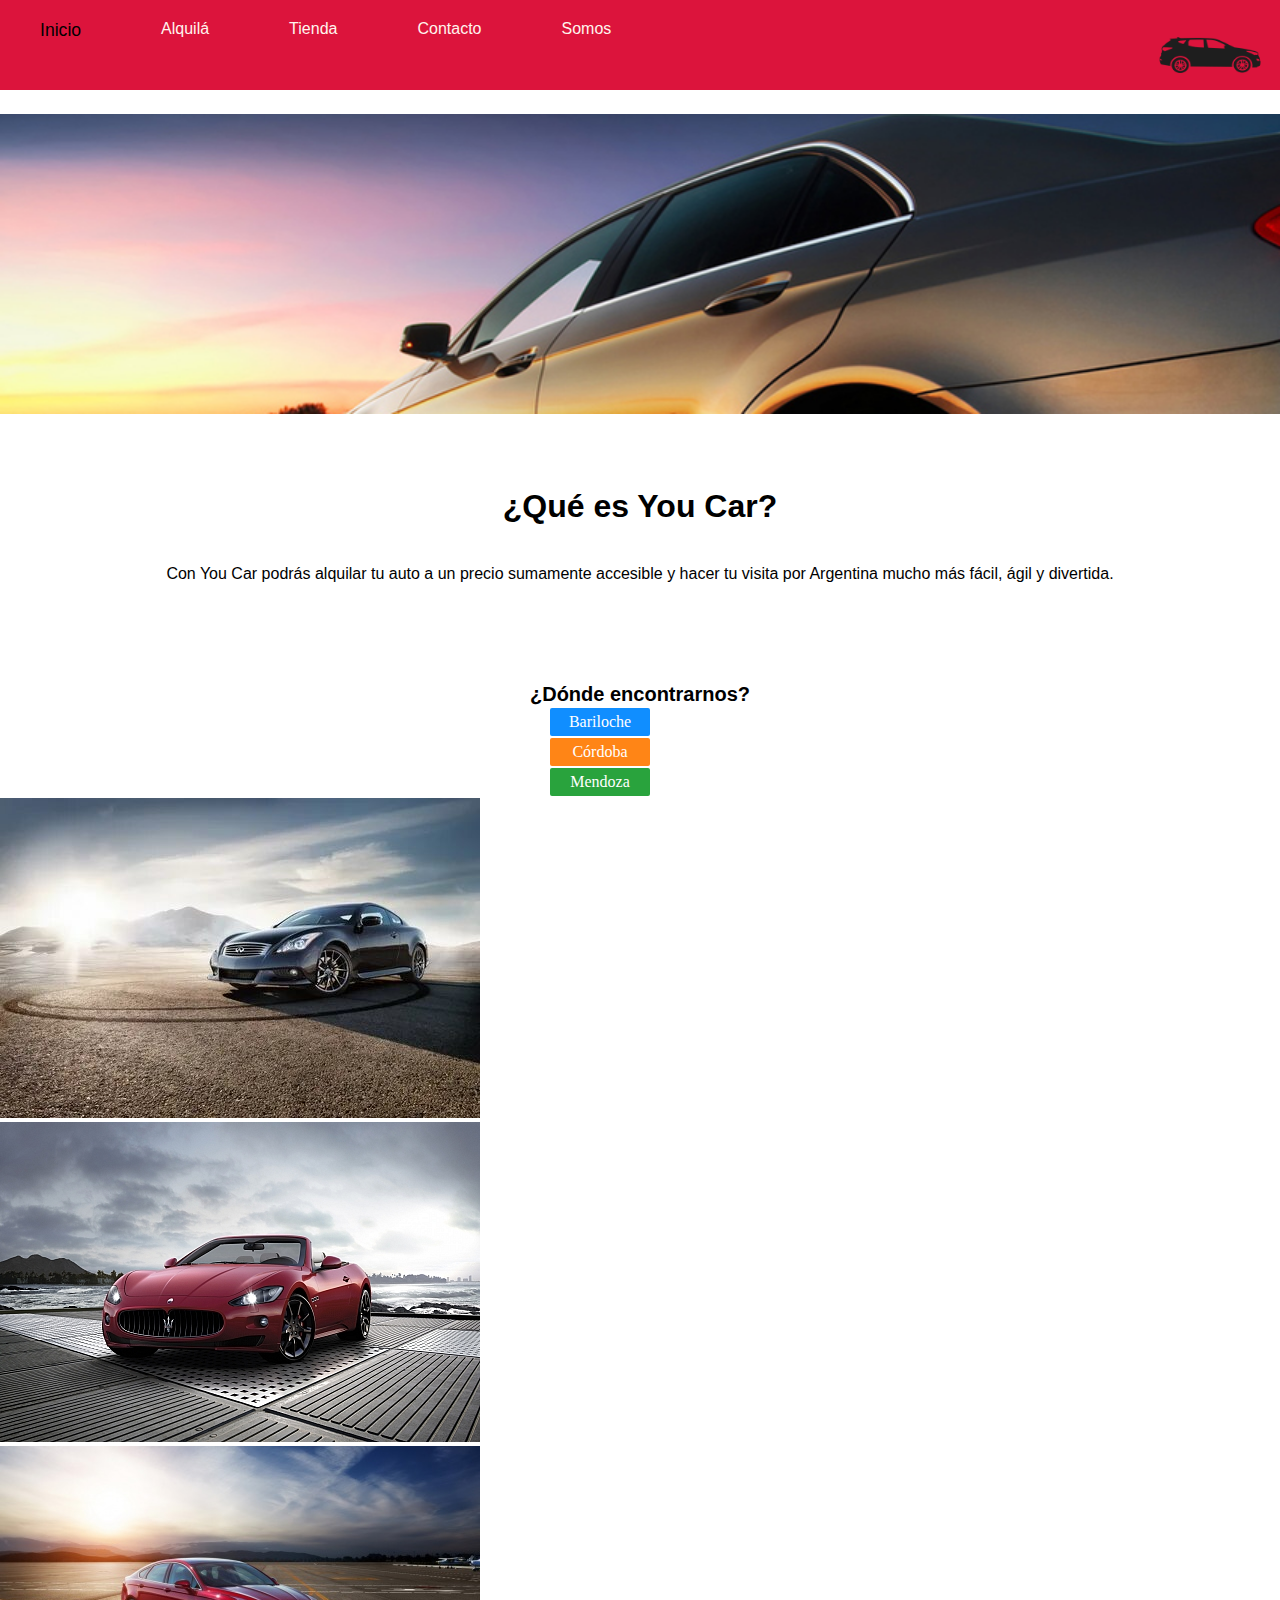
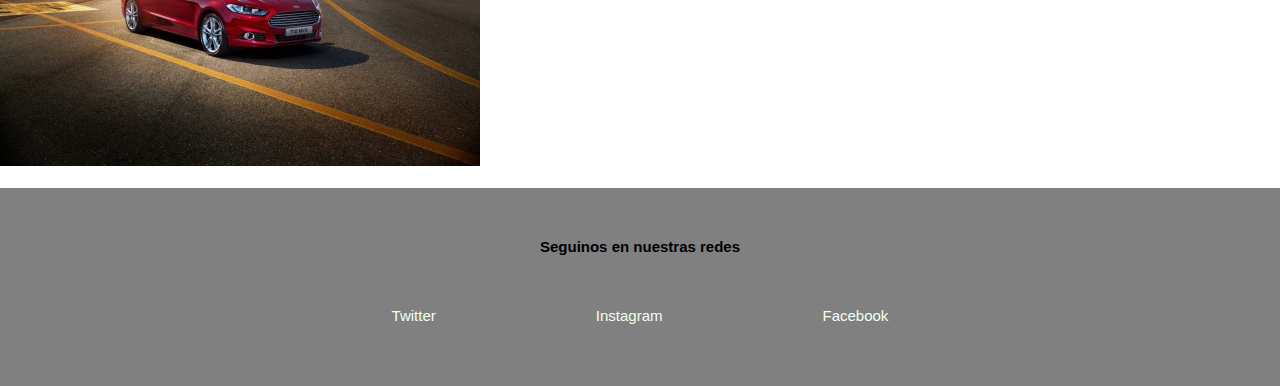
<file: index.html>
<!DOCTYPE html>
<html lang="es">
<head>
    <meta charset="UTF-8">
    <meta http-equiv="X-UA-Compatible" content="IE=edge">
    <meta name="viewport" content="width=device-width, initial-scale=1.0">
    <link href="https://cdn.jsdelivr.net/npm/bootstrap@5.1.3/dist/css/bootstrap.min.css" rel="stylesheet" integrity="sha384-1BmE4kWBq78iYhFldvKuhfTAU6auU8tT94WrHftjDbrCEXSU1oBoqyl2QvZ6jIW3" crossorigin="anonymous">
    <link rel="stylesheet" href="estilo.css">
    <title>You Car - Alquiler de autos</title>
    <meta name="description" content="Con You Car encontrarás el auto idea para alquilar y recorrer toda Argentina. Ofrecemos vehículos de distintas gamas para que llegues donde quieras">
    <link rel="shortcut icon" href="favicon.ico">
</head>

<body>
        <header>
            <nav>
                <ul>
                    <li><a href="index.html">Inicio</a></li>
                    <li><a href="paginas/ofertas.html">Alquilá</a></li>
                    <li><a href="paginas/tienda.html">Tienda</a></li>
                    <li><a href="paginas/contacto.html">Contacto</a></li>
                    <li><a href="paginas/somos.html">Somos</a></li>
                    <div class="imagenlogo"><img src="media/autologo.png" alt="logo" width=110px height=100px></div>
                </ul>
            </nav>
        </header>
        
        <div class="imagenprincipal">
            <img id="autos" src="media/imgprincipal.jpg" alt="logo" width=100% height="300px">
        </div>
        
    <div class="youcar">
            <h1>¿Qué es You Car?</h1>
        </div>

            <div class="parrafoprincipal">
                <p>Con You Car podrás alquilar tu auto a un precio sumamente accesible y hacer tu visita por Argentina mucho más fácil, ágil y divertida.</p>
            </div>

            <div class="btn">
                <h2>¿Dónde encontrarnos?</h2>
                <div class="btn_bariloche">Bariloche</div>
                <div class="btn_cordoba">Córdoba</div>
                <div class="btn_mendoza">Mendoza</div>
            </div>

            <div class="container-fluid">
                <div class="row">
                    <div class="col-sm-12 col-md-5 col-lg-4">
                        <img src="media/img1.jpg" class="imagen" alt="">
                    </div>
                    <div class="col-sm-12 col-md-5 col-lg-4">
                        <img src="media/img2.jpg" class="imagen" alt="">
                    </div>
                    <div class="col-sm-12 col-md-5 col-lg-4">
                        <img src="media/img3.jpg" class="imagen" alt="">
                    </div>
            </div>
            <br>

<footer class="footer">
            <ul>
                <p class="seguinos"><b>Seguinos en nuestras redes</b></p>
                <li><a href="https://facebook.com">Facebook</a></li>
                <li><a href="https://instagram.com">Instagram</a></li>
                <li><a href="https://twitter.com">Twitter</a></li>
            </ul>
        </footer>

    <script src="https://cdn.jsdelivr.net/npm/@popperjs/core@2.10.2/dist/umd/popper.min.js" integrity="sha384-7+zCNj/IqJ95wo16oMtfsKbZ9ccEh31eOz1HGyDuCQ6wgnyJNSYdrPa03rtR1zdB" crossorigin="anonymous"></script>
    <script src="https://cdn.jsdelivr.net/npm/bootstrap@5.1.3/dist/js/bootstrap.min.js" integrity="sha384-QJHtvGhmr9XOIpI6YVutG+2QOK9T+ZnN4kzFN1RtK3zEFEIsxhlmWl5/YESvpZ13" crossorigin="anonymous"></script>
</body>
</html>
</file>
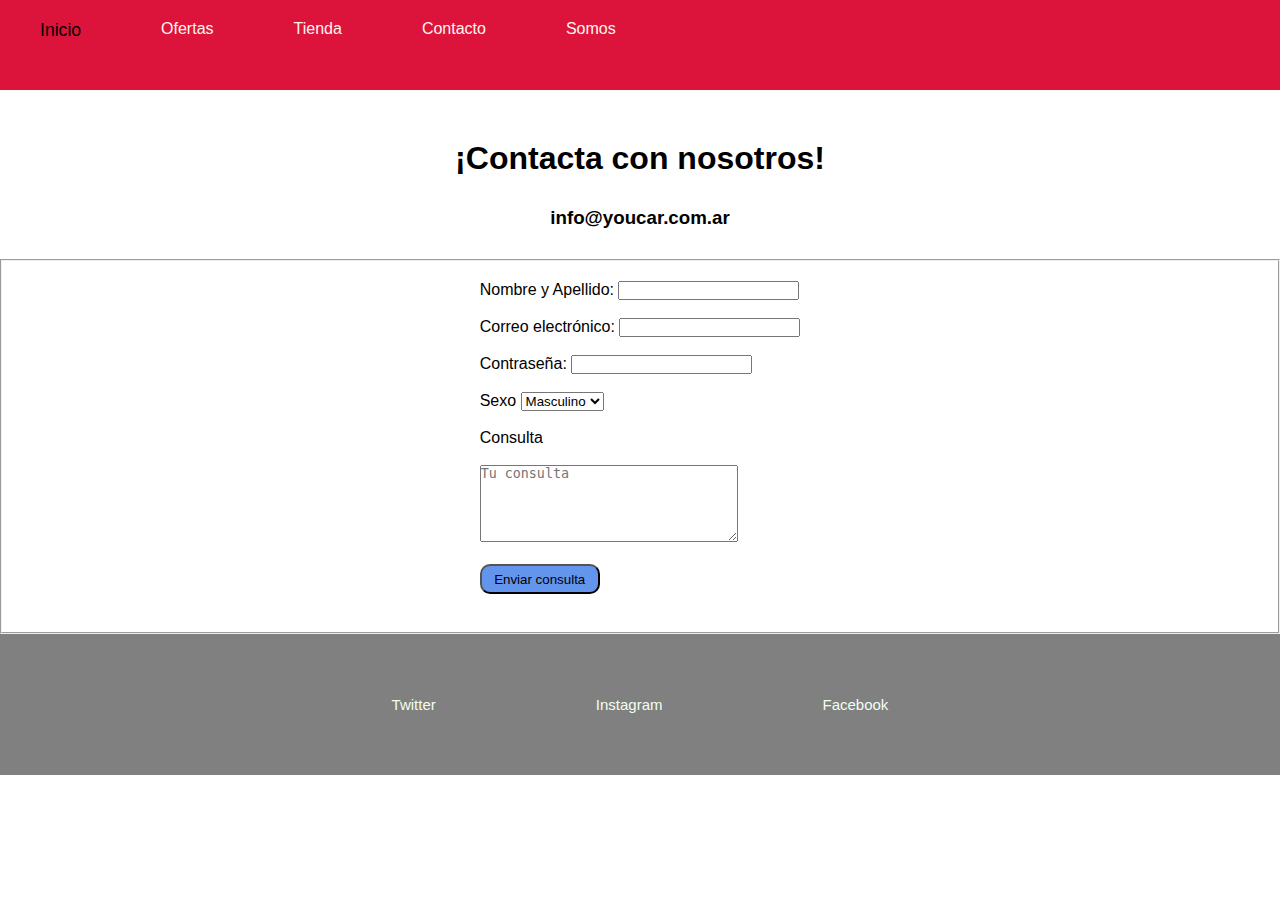
<file: paginas/contacto.html>
<!DOCTYPE html>
<html lang="en">
<head>
    <meta charset="UTF-8">
    <meta http-equiv="X-UA-Compatible" content="IE=edge">
    <meta name="viewport" content="width=device-width, initial-scale=1.0">
    <link rel="stylesheet" href="../estilo.css">
    <title>Contactanos</title>
</head>
<body>
    <header>
        <nav>
            <ul>
                <li><a href="../index.html">Inicio</a></li>
                <li><a href="ofertas.html">Ofertas</a></li>
                <li><a href="tienda.html">Tienda</a></li>
                <li><a href="contacto.html">Contacto</a></li>
                <li><a href="somos.html">Somos</a></li>
            </ul>
        </nav>
    </header>

<h1 class="titulocontacto">¡Contacta con nosotros!</h1>
<h3 class="subtitulocontacto">info@youcar.com.ar</h3>

    <fieldset class="fieldset">
<legend class="formulario1"></legend>


    <form id="formentero">
        <label for="nombre_apellido">Nombre y Apellido:</label>
        <input type="text" name="nombre_apellido" id="nombre_apellido"/>
            <br>
            <br>

        <label for="correo_electronico">Correo electrónico:</label>
        <input type="text" name="correo" id="correo"/>
            <br>
            <br>


        <label for="contraseña">Contraseña:</label>
        <input type="password" name="password" id="password" required>
            <br>
            <br>

        <label for="sexo">Sexo</label>
        <select name="sexo">
            <option value="M">Masculino</option>
            <option value="F">Femenino</option>
        </select>
            <br>
            <br>
            
        <label for="consulta">Consulta</label>
        <br>
        <br>
        <textarea name="consulta" id="consulta" cols="30" rows="5" placeholder="Tu consulta"></textarea>
        <br>
        <br>
        <input id="botonenviar" type="submit" name="enviar" id="enviar" value="Enviar consulta">
        <br>
        <br>

    </form>
        </fieldset>

<footer class="footer">
    <ul>
        <li><a href="https://facebook.com">Facebook</a></li>
        <li><a href="https://instagram.com">Instagram</a></li>
        <li><a href="https://twitter.com">Twitter</a></li>
    </ul>
</footer>
</body>
</html>
</file>
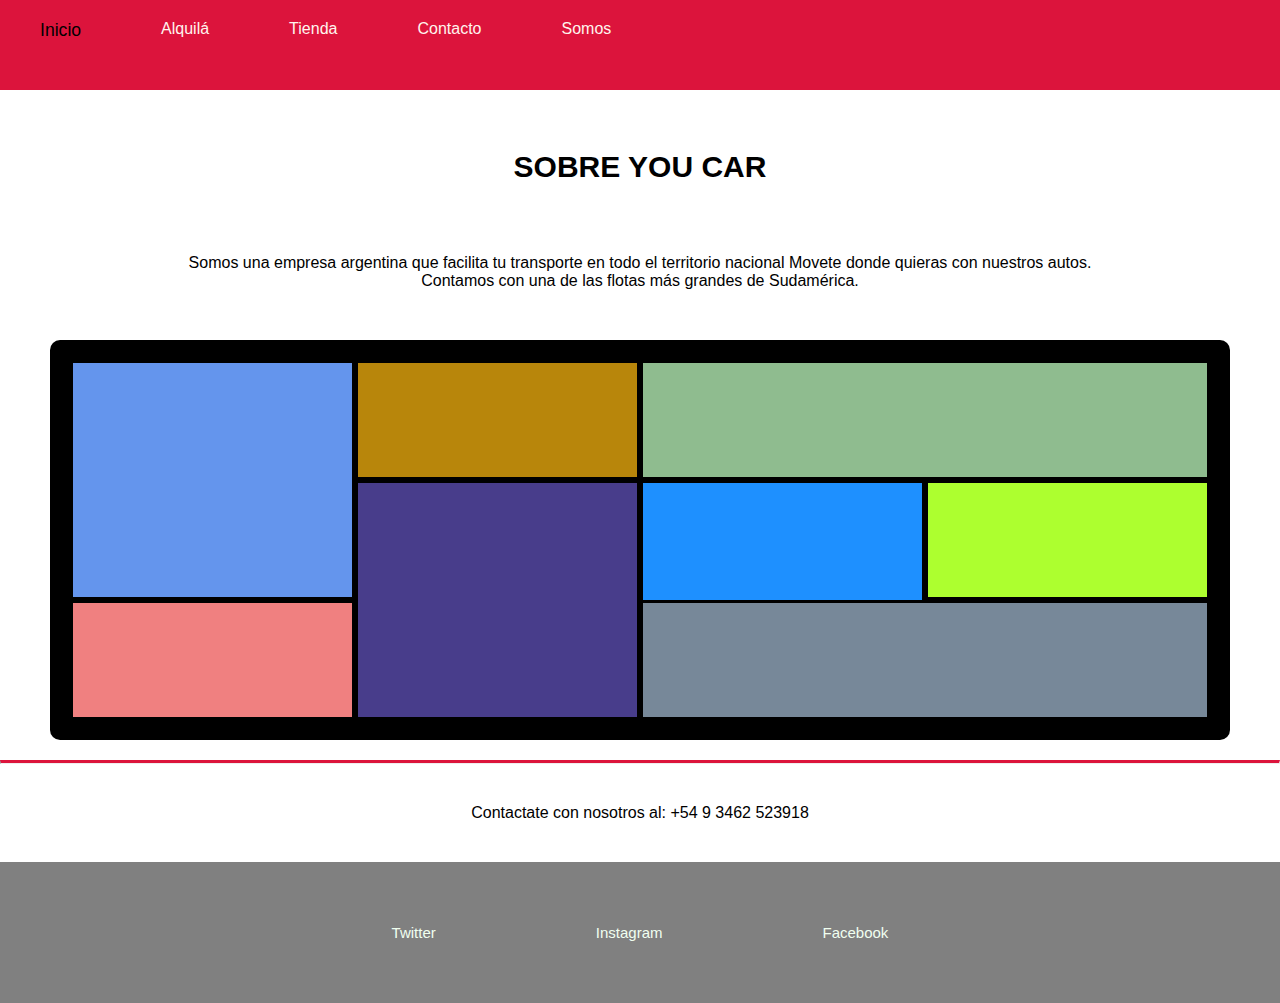
<file: paginas/somos.html>
<!DOCTYPE html>
<html lang="en">
<head>
    <meta charset="UTF-8">
    <meta http-equiv="X-UA-Compatible" content="IE=edge">
    <meta name="viewport" content="width=device-width, initial-scale=1.0">
    <meta name="viewport" content="initial-scale=1, width=device-width">
    <link rel="stylesheet" href="../estilo.css">
    <title>Sobre You Car</title>
</head>
<body class="body">
    <header>
        <nav>
            <ul>
                <li><a href="../index.html">Inicio</a></li>
                <li><a href="ofertas.html">Alquilá</a></li>
                <li><a href="tienda.html">Tienda</a></li>
                <li><a href="contacto.html">Contacto</a></li>
                <li><a href="somos.html">Somos</a></li>
            </ul>
        </nav>
    </header>

        <h1 class="headersomos">SOBRE YOU CAR</h1>
        <div class="divparrafo">
        <p>Somos una empresa argentina que facilita tu transporte en todo el territorio nacional
            Movete donde quieras con nuestros autos. <br>Contamos con una de las flotas más grandes de Sudamérica.
        </p>

        </div>

<div class="contenedorsomos">
    <div class="caja caja1"></div>
    <div class="caja caja2"></div>
    <div class="caja caja3"></div>
    <div class="caja caja4"></div>
    <div class="caja caja5"></div>
    <div class="caja caja6"></div>
    <div class="caja caja7"></div>
    <div class="caja caja8"></div>
</div>

<hr class="solid">

<p class="contacto">Contactate con nosotros al: +54 9 3462 523918</p>

<footer class="footer">
    <ul>
        <li><a href="https://facebook.com">Facebook</a></li>
        <li><a href="https://instagram.com">Instagram</a></li>
        <li><a href="https://twitter.com">Twitter</a></li>
    </ul>
</footer>
</body>
</html>
</file>
<file: estilo.css>
* {
  box-sizing: border-box;
  margin: 0px;
  padding: 0px;
}

/* Paleta de colores */
/* extend */
.btn_mendoza, .btn_cordoba, .btn_bariloche {
  width: 100px;
  text-align: center;
  padding: 5px 0;
  margin: 2px auto;
  border-radius: 2px;
  color: #FFFFFF;
  margin-left: 550px;
  margin-right: 550px;
}

.btn_bariloche {
  background-color: #108EFF;
}

.btn_cordoba {
  background-color: #FF8516;
}

.btn_mendoza {
  background-color: #29a33d;
}

/* mixins */
.vermas {
  margin-bottom: 40px;
}

.ver_mas {
  width: 200px;
  height: 40px;
  background-color: crimson;
  border-radius: 5%;
  text-align: center;
  margin-left: 500px;
  margin-right: 500px;
}

.ver_mas2 {
  width: 200px;
  height: 40px;
  background-color: crimson;
  border-radius: 5%;
  text-align: center;
  margin-left: 500px;
  margin-right: 500px;
}

/* map */
p {
  font-weight: 400;
}

.container {
  display: flex;
  flex-direction: column;
  height: 100vh;
}

header, section, article, footer {
  width: 100%;
}

header {
  background-color: crimson;
  flex-basis: 25%;
  height: 90px;
}

section {
  background-color: darkgray;
  flex-basis: 25%;
}

article {
  background-color: whitesmoke;
  flex-basis: 25%;
}

footer {
  background-color: gray;
  flex-basis: 25%;
}

/* INDEX */
nav {
  width: 100%;
  background-color: crimson;
}

a {
  font-family: Verdana, Tahoma, sans-serif;
  font-style: bold;
  color: seashell;
  text-decoration: none;
  text-transform: capitalize;
  display: inline-block;
  padding: 20px 40px;
}

a:hover {
  color: black;
  font-size: 110%;
  transition: ease-in 0.5s;
  cursor: pointer;
}

nav li {
  list-style: none;
  float: left;
}

p {
  font-family: Verdana, Tahoma, sans-serif;
  margin: 20px;
}

.footer {
  font-family: Verdana, Tahoma, sans-serif;
  font-size: 15px;
  text-align: center;
  border-width: 10px 10px;
  display: flex;
  justify-content: center;
  padding: 30px;
}

footer li {
  list-style: none;
  padding: 12px 40px;
  float: right;
}

.footer a {
  color: honeydew;
}

a:hover {
  color: black;
}

.imagenlogo {
  float: right;
  padding: 5px 15px;
}

.youcar {
  display: flex;
  justify-content: center;
  margin-top: 70px;
  margin-bottom: 20px;
  font-family: "Trebuchet MS", "Lucida Sans Unicode", "Lucida Grande", "Lucida Sans", Arial, sans-serif;
}

.parrafoprincipal {
  display: flex;
  justify-content: center;
  margin-bottom: 80px;
}

/* ESTILO CONTACTO */
.fieldset {
  display: flex;
  justify-content: center;
}

#formentero {
  font-family: "Franklin Gothic Medium", "Arial Narrow", Arial, sans-serif;
  padding: 20px 40px;
}

#botonenviar {
  height: 30px;
  width: 120px;
  border-radius: 10px;
  color: black;
  background-color: cornflowerblue;
  font-family: "Lucida Sans", "Lucida Sans Regular", "Lucida Grande", "Lucida Sans Unicode", Verdana, sans-serif;
}

.titulocontacto {
  font-family: "Lucida Sans", "Lucida Sans Regular", "Lucida Grande", "Lucida Sans Unicode", Verdana, sans-serif;
  display: flex;
  justify-content: center;
  align-items: center;
  margin-top: 50px;
}

.subtitulocontacto {
  font-family: "Lucida Sans", "Lucida Sans Regular", "Lucida Grande", "Lucida Sans Unicode", Verdana, sans-serif;
  display: flex;
  justify-content: center;
  align-items: center;
  margin-top: 30px;
  margin-bottom: 30px;
}

/*ESTILO SOMOS */
@media screen and (max-width: 640px) {
  .body {
    background: gray;
  }
}
.headersomos {
  font-family: "Lucida Sans", "Lucida Sans Regular", "Lucida Grande", "Lucida Sans Unicode", Verdana, sans-serif;
  font-size: 30px;
  color: black;
  text-align: center;
  padding-top: 60px;
  padding-bottom: 40px;
}

h2 {
  font-family: "Lucida Sans", "Lucida Sans Regular", "Lucida Grande", "Lucida Sans Unicode", Verdana, sans-serif;
  font-size: 20px;
  color: black;
  text-align: center;
}

.divparrafo {
  text-align: center;
  padding: 10px 50px;
}

.contenedorsomos {
  background-color: black;
  border-radius: 10px;
  padding: 20px 20px;
  display: grid;
  grid-template-columns: 1 fr 1 fr 1 fr 1 fr;
  grid-template-rows: 120px 120px 120px;
  margin: 20px 50px;
}

.caja {
  min-height: 120px;
  min-width: 120px;
  border: 3px solid black;
  font-family: "Gill Sans", "Gill Sans MT", "Trebuchet MS", sans-serif;
  font-size: 20px;
  color: whitesmoke;
}

.caja1 {
  grid-column: 1/2;
  grid-row: 1/3;
  background-color: cornflowerblue;
  background-image: url("https://assets.entrepreneur.com/content/3x2/2000/1632413884-BMW-.jpg");
  background-size: cover;
  background-position: center;
}

.caja2 {
  grid-column: 2/3;
  grid-row: 1/2;
  background-color: darkgoldenrod;
  background-image: url("https://totalenergies.co/sites/g/files/wompnd1931/f/atoms/image/kia_recomienda_total.jpg");
  background-size: cover;
}

.caja3 {
  grid-column: 3/5;
  grid-row: 1/2;
  background-color: darkseagreen;
  background-image: url("https://www.autohaus-dorn.de/slider-n-kia/data5/images/slidernkia_06.jpg");
  background-size: cover;
  background-position: center;
}

.caja4 {
  grid-column: 2/3;
  grid-row: 2/4;
  background-color: darkslateblue;
  background-image: url("https://i.blogs.es/6c7d43/vw-nivus/840_560.jpg");
  background-size: cover;
  background-position: center;
}

.caja5 {
  grid-column: 3/4;
  grid-row: 2/4;
  background-color: dodgerblue;
  background-image: url("https://www.autoweb.com.ar/wp-content/uploads/2021/01/interior-II.jpg");
  background-size: cover;
  background-position: center;
}

.caja6 {
  grid-column: 4/5;
  grid-row: 2/3;
  background-color: greenyellow;
  background-image: url("https://img.motoryracing.com/noticias/portada/25000/25404-n.jpg");
  background-size: cover;
  background-position: center;
}

.caja7 {
  grid-column: 1/2;
  grid-row: 3/4;
  background-color: lightcoral;
  background-image: url(https://cdn1.intriper.com/wp-content/uploads/2020/06/19163137/Cu%C3%A1les-son-las-mejores-rutas-para-conocer-Argentina-sobre-ruedas-1.png);
  background-size: cover;
  background-position: center;
}

.caja8 {
  grid-column: 3/5;
  grid-row: 3/4;
  background-color: lightslategrey;
  background-image: url("https://www.comparaonline.com.ar/blog-statics/ar/uploads/2018/10/Rutas-argentinas-velocidad-maxima-y-requisitos-para-circular.jpg");
  background-size: cover;
  background-position: center;
}

hr.solid {
  border-top: 3px solid crimson;
}

.contacto {
  display: flex;
  justify-content: center;
  padding-top: 20px;
  padding-bottom: 20px;
}

/* ESTILO TIENDA */
.tiendaheader {
  font-family: "Gill Sans", "Gill Sans MT", "Trebuchet MS", sans-serif;
  font-size: 30px;
  text-align: center;
  padding-top: 60px;
}

.tiendaheader {
  color: black;
  transition: ease-in 1s;
}

.tiendaheader:hover {
  color: gray;
  cursor: pointer;
}

.parrafotienda {
  display: flex;
  justify-content: center;
  padding-top: 20px;
}

.imagenestienda {
  display: flex;
  flex-direction: row;
  justify-content: space-around;
  flex-wrap: wrap;
  padding: 40px 20px;
}

article {
  display: flex;
  flex-direction: column-reverse;
  font-family: "Gill Sans", "Gill Sans MT", "Trebuchet MS", sans-serif;
  justify-content: center;
}

article h3 {
  display: flex;
  justify-content: center;
}

h3:hover {
  color: crimson;
  font-size: 150%;
  transition: ease-in 1s;
  cursor: pointer;
}

/* ESTILOS OFERTAS */
.ofertas {
  font-family: "Gill Sans", "Gill Sans MT", "Trebuchet MS", sans-serif;
  text-align: center;
  margin-top: 40px;
}

.iframe {
  display: flex;
  justify-content: center;
  margin-top: 20px;
  margin-bottom: 20px;
}

/*# sourceMappingURL=estilo.css.map */
</file>
